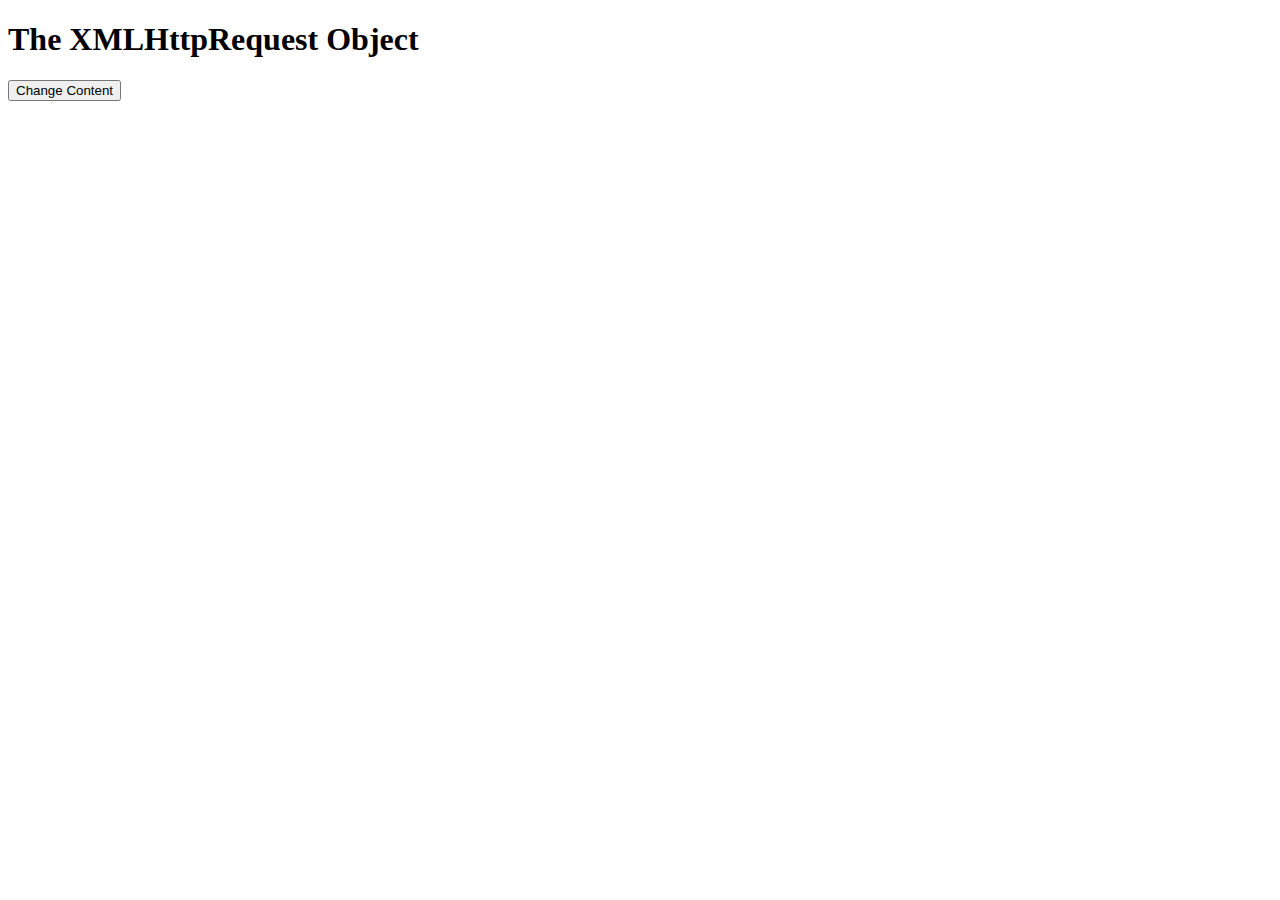
<file: test.html>
<!DOCTYPE html>
<html>
<body>

<div id="demo">
<h1>The XMLHttpRequest Object</h1>
<button type="button" onclick="loadDoc()">Change Content</button>
</div>

<script>
function loadDoc() {
  var xhttp = new XMLHttpRequest();
  xhttp.onreadystatechange = function() {
    if (this.readyState == 4 && this.status == 200) {
      document.getElementById("demo").innerHTML =
      this.responseText;
    }
  };
  xhttp.open("GET", "https://web.njit.edu/~tam44/IT114/cc.txt", true);
  xhttp.send();
}
</script>

</body>
</html>
</file>
